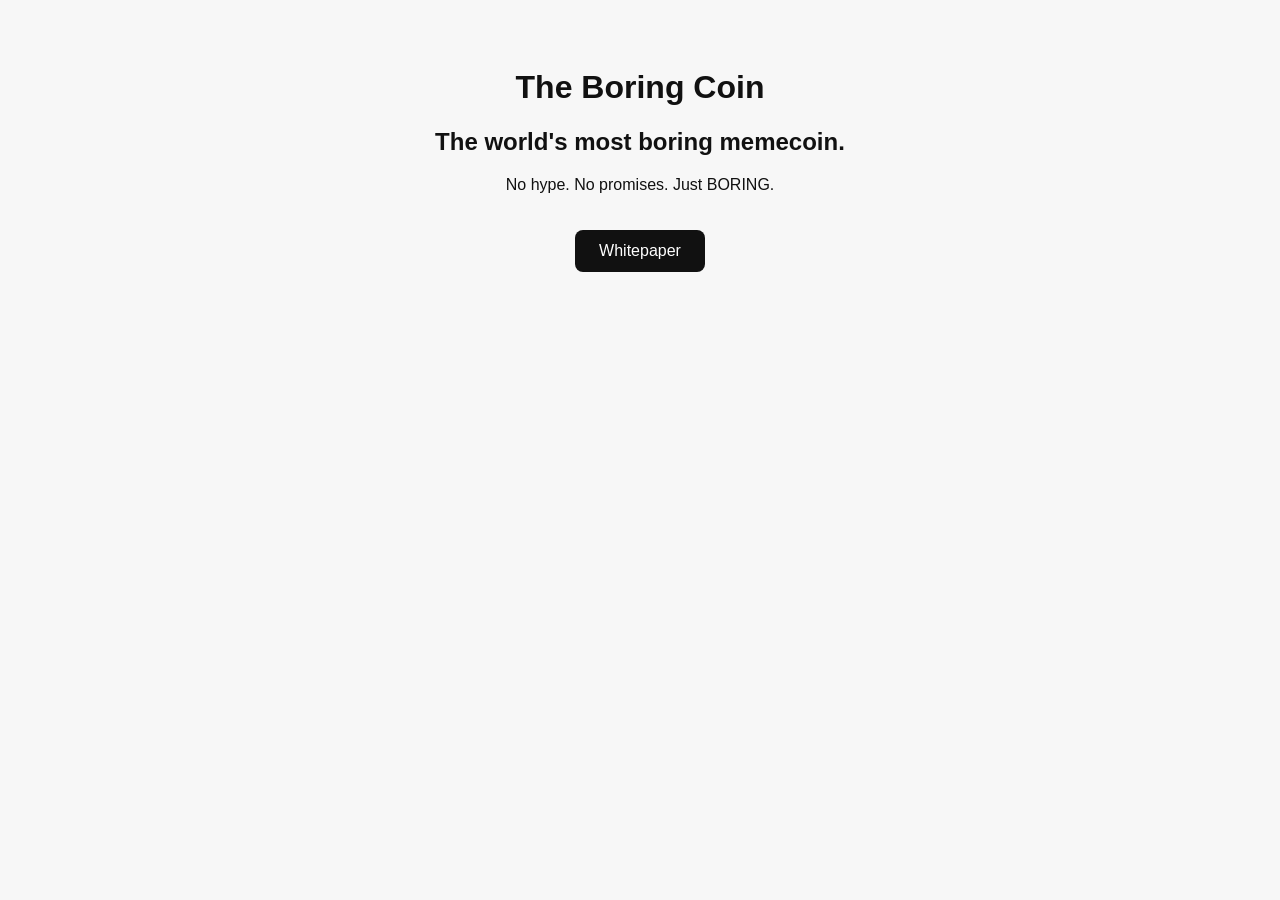
<file: index.html>
<!doctype html><html><head><meta charset='utf-8'><link rel='stylesheet' href='style.css'><title>The Boring Coin</title></head><body><header><h1>The Boring Coin</h1></header><main><h2>The world's most boring memecoin.</h2><p>No hype. No promises. Just BORING.</p><a href='whitepaper/whitepaper.html'>Whitepaper</a></main><script src='script.js'></script></body></html>
</file>
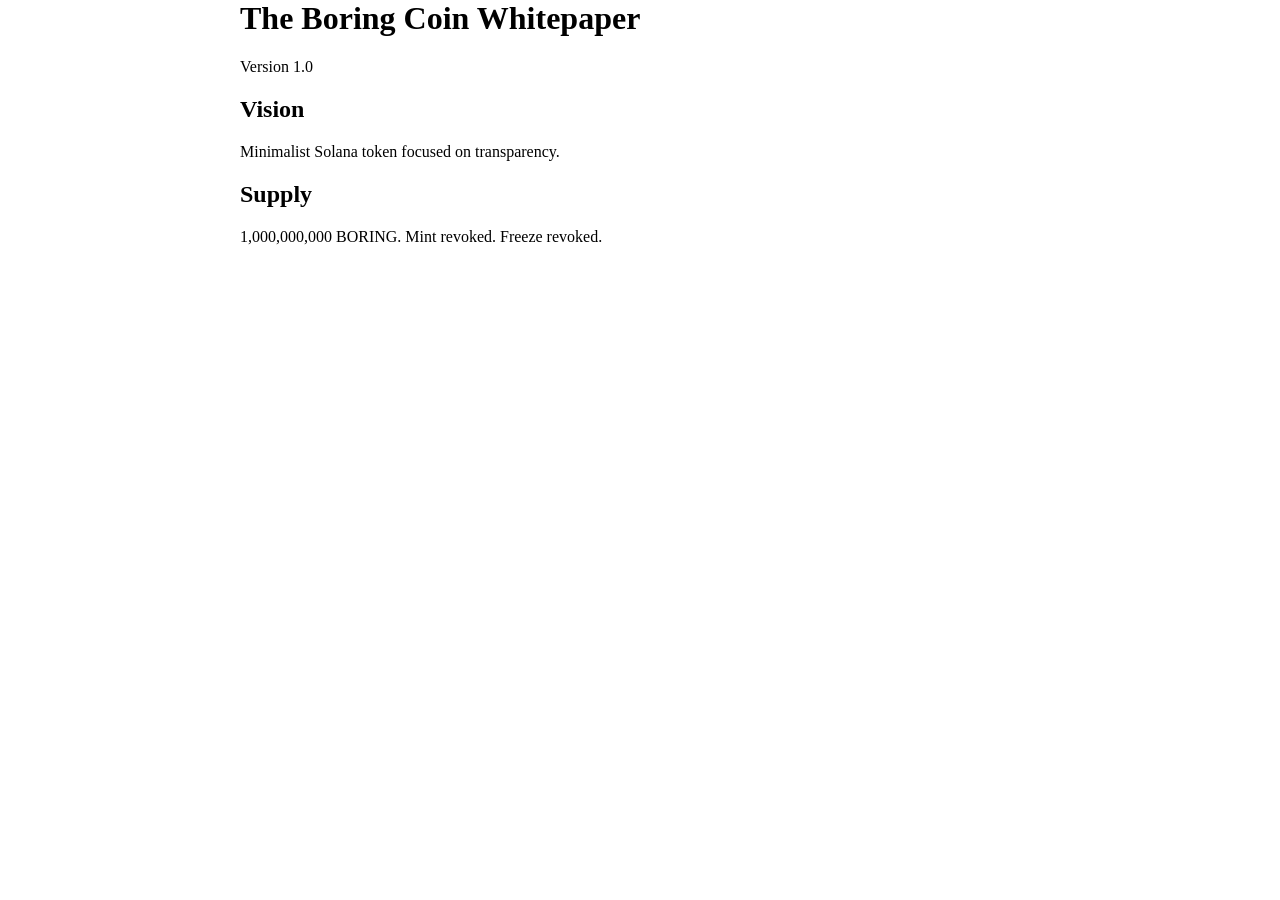
<file: whitepaper.html>
<html><body style='font-family:Georgia;max-width:800px;margin:auto'><h1>The Boring Coin Whitepaper</h1><p>Version 1.0</p><h2>Vision</h2><p>Minimalist Solana token focused on transparency.</p><h2>Supply</h2><p>1,000,000,000 BORING. Mint revoked. Freeze revoked.</p></body></html>
</file>
<file: style.css>
body{font-family:Arial;background:#f7f7f7;color:#111;text-align:center;padding:40px}a{display:inline-block;margin-top:20px;padding:12px 24px;background:#111;color:#fff;text-decoration:none;border-radius:8px}
</file>
